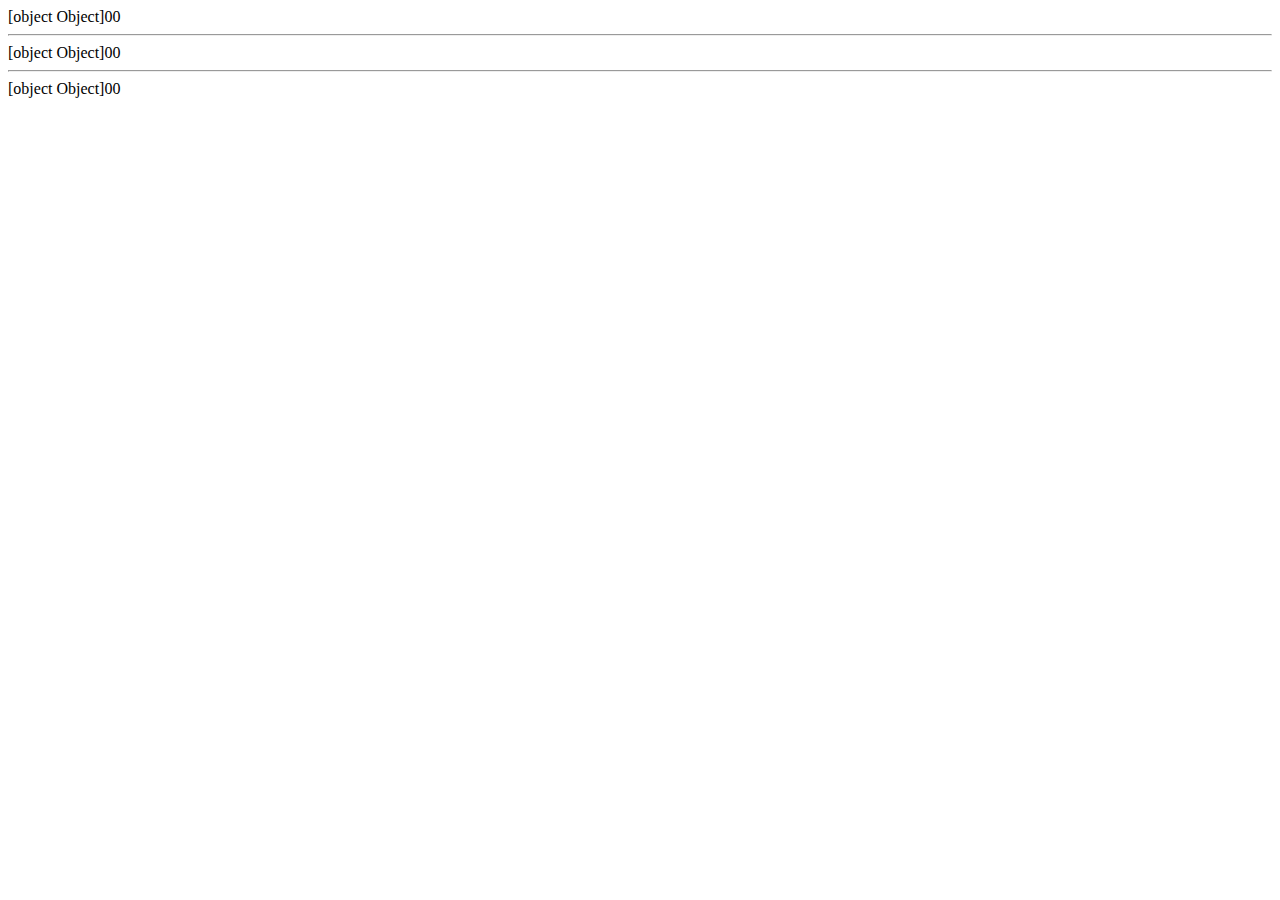
<file: html5examples/new/new.html>
<html>
<body>
<script>
function bob() {
	this.left = 0;
	this.right = 0;
};
bob();
Bob = {
	left: 0,
	right: 0
};
b = new bob();
document.write(b);
document.write(b.left);
document.write(b.right);
document.write("<hr />");

document.write(Bob);
document.write(Bob.left);
document.write(Bob.right);

Fred = new Object();
Fred.left = 0;
Fred.right = 0;
document.write("<hr />");
document.write(Fred);
document.write(Fred.left);
document.write(Fred.right);
</script>
</body>
</html>
</file>
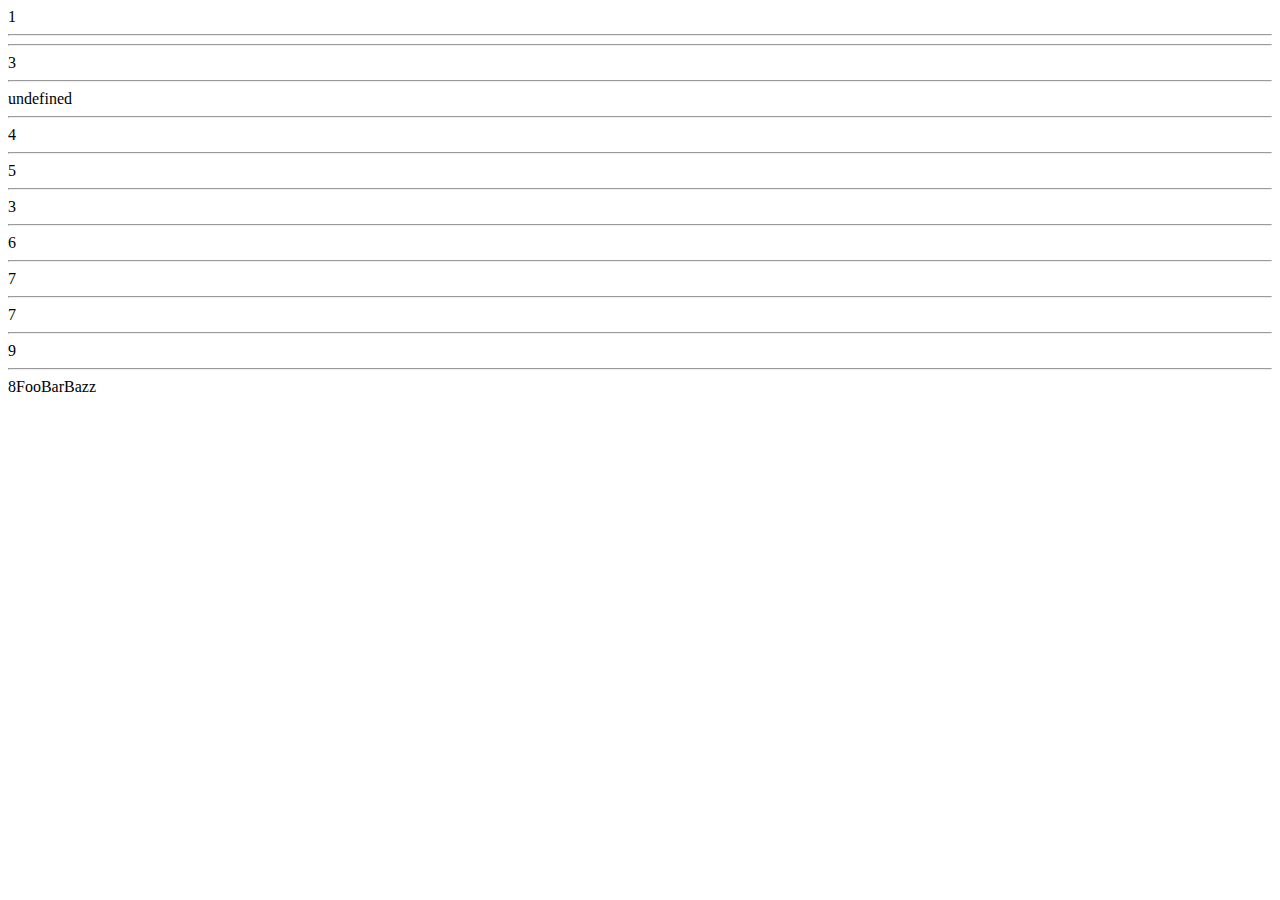
<file: html5examples/scoping/scoping.html>
<html>
<body>
<script>
function output(x) {document.write(x);};
a = 1;
function f1() {
	var a = 2;
};
f1();
output(a);
output("<hr />");
function print(x) {
	output("<hr />");
	output(x);
};
b = 3;
function f2() {
	print(b);
	var b = 4;
	print(b);
	var b = 5;
	print(b);
};
print(b);
f2();
print(b);
c = 6;
function f4() {
	c = 8;
};
function f3() {
	let c = 7;
	print(c);
	f4();
	print(c);
	function f5() {
		c = 9;
	};
	f5();
	print(c);
};
print(c);
f3();
print(c);

function run() {
  var foo = "Foo";
  let bar = "Bar";

output(foo);
output(bar);

  {
    let baz = "Bazz";
    output(baz);
  }

  output(baz); // ReferenceError
}

run();
</script>
</body>
</html>
</file>
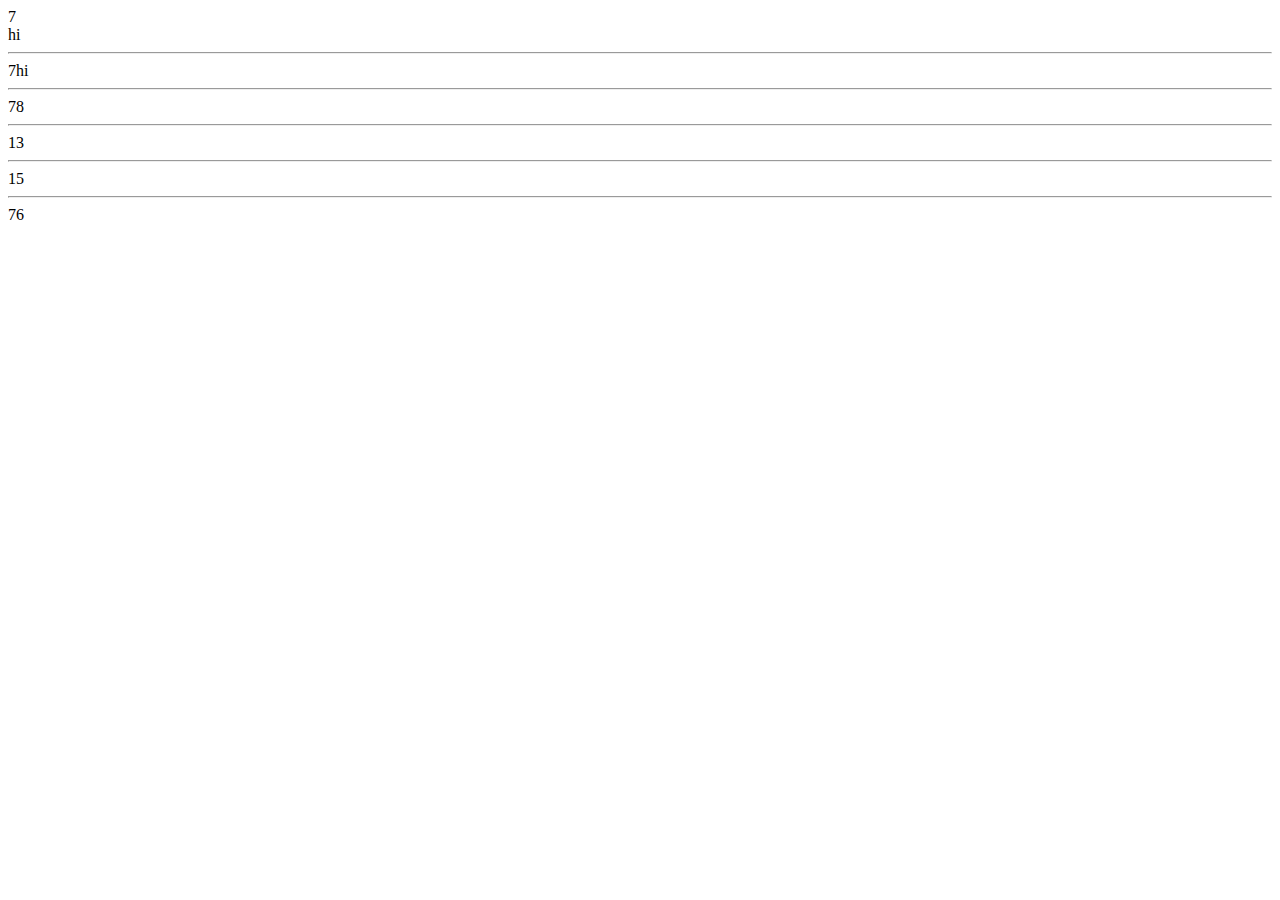
<file: html5examples/types/types.html>
<html>
<body>
<script>
x = 7;
y = "hi";
z = "8";
w = 6;
document.write(x);
document.write("<br />");
document.write(y);
document.write("<hr />");
document.write(x+y);
document.write("<hr />");
document.write(x+z);
document.write("<hr />");
document.write(x+w);
document.write("<hr />");
document.write(x+parseInt(z));
document.write("<hr />");
document.write(x+""+w);
</script>
</body>
</html>
</file>
